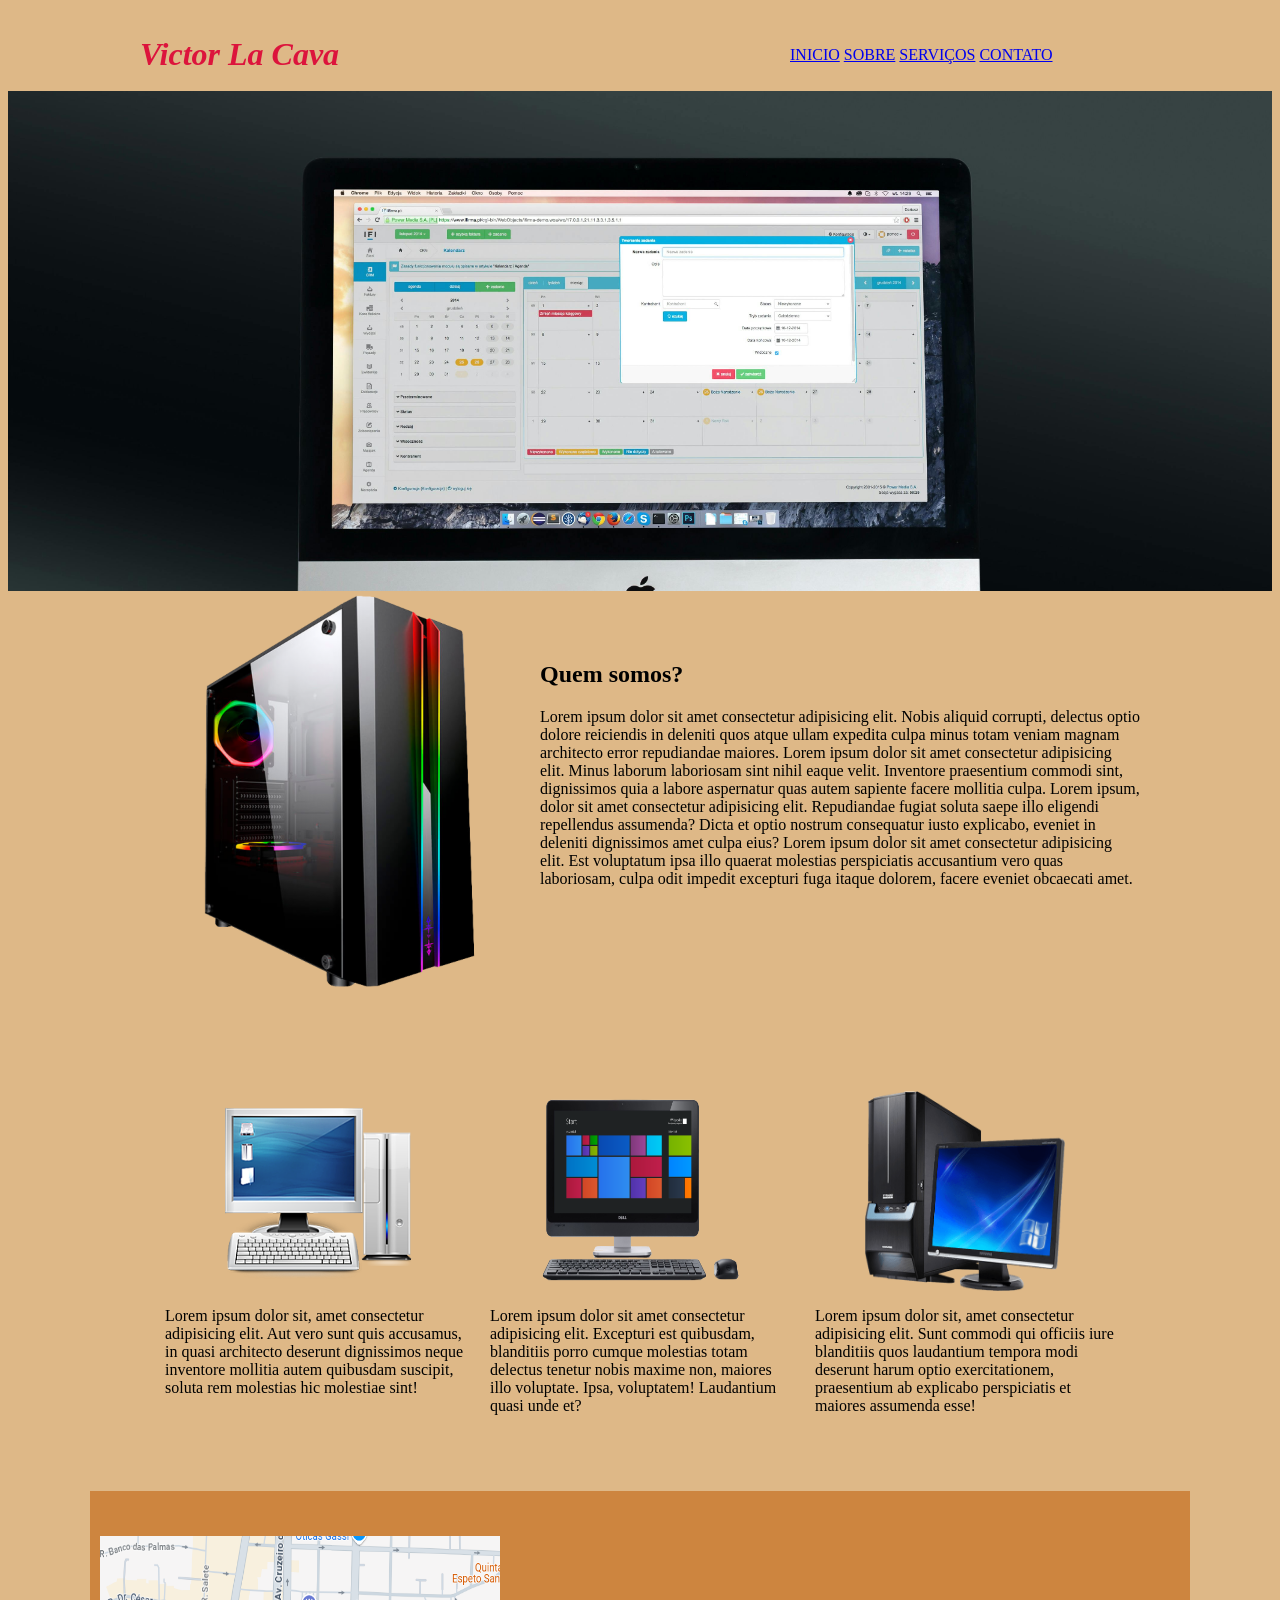
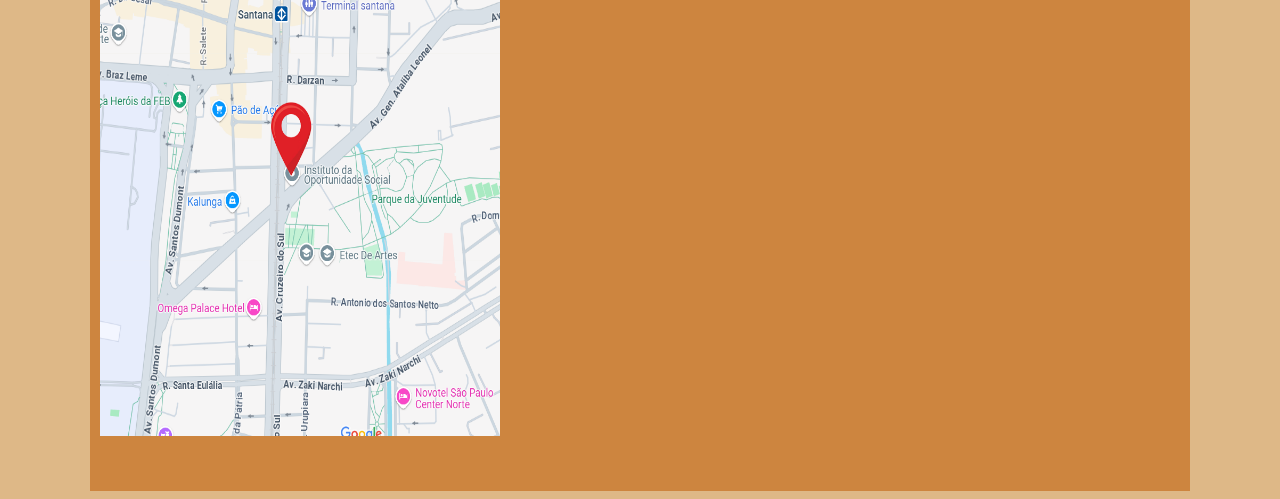
<file: index.html>
<!DOCTYPE html>
<html lang="pt-br">
<head>
    <meta charset="UTF-8">
    <title>atividade 29/04</title>
    <link rel="stylesheet" href="/CSS/estilo.css">
</head>
<body>
    <header>
        <nav>
            <a href="#">INICIO</a>
            <a href="#">SOBRE</a>
            <a href="./serviços.html">SERVIÇOS</a>
            <a href="./contato.html">CONTATO</a>
        </nav>
        <div id="imgLogo">
            <h1>Victor La Cava</h1>
        </div>
    </header>
    <div id="banner">
    </div>
    <main>
        <section id="containerSobre">
            <div id="txtSobre">
            <h2 id="TxtTitulo">Quem somos?</h2>
            <p>Lorem ipsum dolor sit amet consectetur adipisicing elit. Nobis aliquid corrupti, delectus optio dolore reiciendis in deleniti quos atque ullam expedita culpa minus totam veniam magnam architecto error repudiandae maiores. Lorem ipsum dolor sit amet consectetur adipisicing elit. Minus laborum laboriosam sint nihil eaque velit. Inventore praesentium commodi sint, dignissimos quia a labore aspernatur quas autem sapiente facere mollitia culpa. Lorem ipsum, dolor sit amet consectetur adipisicing elit. Repudiandae fugiat soluta saepe illo eligendi repellendus assumenda? Dicta et optio nostrum consequatur iusto explicabo, eveniet in deleniti dignissimos amet culpa eius? Lorem ipsum dolor sit amet consectetur adipisicing elit. Est voluptatum ipsa illo quaerat molestias perspiciatis accusantium vero quas laboriosam, culpa odit impedit excepturi fuga itaque dolorem, facere eveniet obcaecati amet. </p></div>
            <div id="imgSobre"></div>
        </section>

        <section id="ContainerServicos">
            <div id="servicos">
                <div class="qdServ">
                <div class="imgServ">
                <img class="imgJogo" src="./IMG/Computer-Desktop-PC-PNG-Image-Background.png">
                </div>
                <!--aqui vai a div imagem-->
                <p>Lorem ipsum dolor sit, amet consectetur adipisicing elit. Sunt commodi qui officiis iure blanditiis quos laudantium tempora modi deserunt harum optio exercitationem, praesentium ab explicabo perspiciatis et maiores assumenda esse!</p>
            </div>
                <div class="qdServ">
                <div class="imgServ">
                <img class="imgJogo" src="./IMG/Dell_Inspiron_One_23_Touch_AIO_Desktop_PC.png">
                </div>
                <p>Lorem ipsum dolor sit amet consectetur adipisicing elit. Excepturi est quibusdam, blanditiis porro cumque molestias totam delectus tenetur nobis maxime non, maiores illo voluptate. Ipsa, voluptatem! Laudantium quasi unde et?</p>
            </div>
                <div class="qdServ">
                <div class="imgServ">
                <img class="imgJogo" src="./IMG/Crystal_Project_computer.png">
                </div>
                <p>Lorem ipsum dolor sit, amet consectetur adipisicing elit. Aut vero sunt quis accusamus, in quasi architecto deserunt dignissimos neque inventore mollitia autem quibusdam suscipit, soluta rem molestias hic molestiae sint!</p>
            </div>
            </div>
        </section>

        <section>
            <div id="ContainerContato">
                <div id="mapa">
                    <img id="loc" src="./IMG/mapa.png">
                </div>
                    
                <div id="ContainerRosa"></div>
        </section>

    </main>
</body>
</html>
</file>
<file: CSS/estilo.css>
@charset "UTF-8";

body{
    background-color: burlywood;
}

header {
    /*background-color: rgb(255, 124, 244);*/
    width: 1000px;
    height: 70px;
    margin: auto;
}

nav{
    /*background-color: rgb(71, 255, 86);*/
    width: 350px;
    height: 45px;
    float: right;
    padding: 25px 0 0 70px;
}

#imgLogo{
    /*background-color: blue;*/
    width: 400px;
    height: 70px;
}

h1{
    color: crimson;
    padding: 15px 0 0 0px;
    font-style: italic;
}

#banner{
    background-color: yellow;
    background-image: url(../IMG/pexels-pixabay-38568.jpg);
    background-size: cover;
    width: 100%;
    height: 500px;
}

/*Section 01 sobre*/
#containerSobre{
    /*background-color: pink;*/
    width: 1000px;
    height: 400px;
    margin: auto;

}

#txtSobre{
    /*background-color: blue;*/
    width: 600px;
    height: 400px;
    float: right;
}



#imgSobre{
    /*background-color: aquamarine;*/
    background-image: url(../IMG/gabinete-odyssey_1.png);
    background-size: cover;
    width: 350px;
    height: 400px;
}

#ajimgSobre{
    width:  350px;

}

#TxtTitulo{
    padding: 50px 0 0 0;
}

/*Section 02 Serviços*/

#ContainerServicos{
    background-color: burlywood;
    width: 100%;
    height: 500px;
}

#servicos{
    /*background-color: #ed5dbd;*/
    width: 1000px;
    height: 400px;
    margin: auto;
}

.qdServ{
    /*background-color: blue;*/
    width: 300px;
    height: 375px;
    float: right;
    margin: 75px 25px 0 0;
}

.imgServ{
    /*background-color: aquamarine;*/
    width: 250px;
    height: 200px;
    margin: 25px 0 0 25px;
}

.imgJogo{
    height: 200px;
    width: 200px;
    margin: 0px 0 5px 25px;
}

#ContainerContato{
    background-color: peru;
    height: 600px;
    width: 1100px;
    margin: auto;
}

#mapa{
    background-color: cadetblue;
    height: 500px;
    width: 400px;
    float: left;
    margin: 45px 30px 20px 10px;
}

#loc{
    height: 500px;
    width: 400px;
    float: left;
    margin: 0px 0px 0px 0px;
}
</file>
